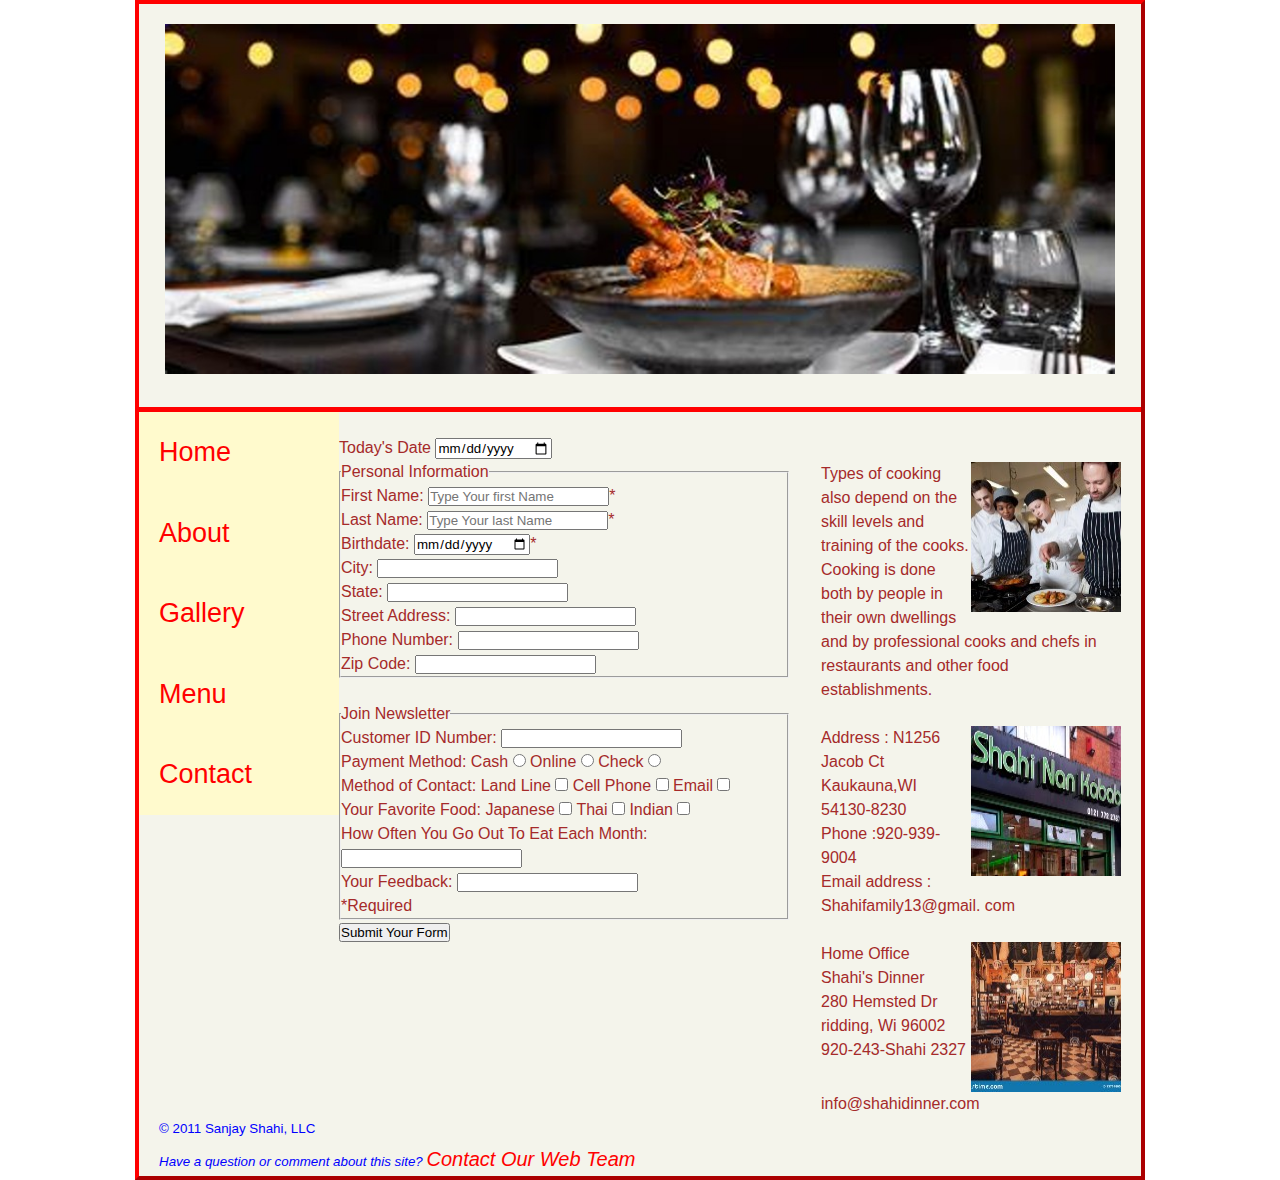
<file: final exam/contact.html>
<!DOCTYPE html>
<html lang="en">
<head>
    <meta charset="UTF-8">
    <title>Contact Us</title>
    <link rel="stylesheet" href="css/style.css">
    <link rel="stylesheet" href="css/layout.css">
</head>
<!--about form-->
<body>
    <div id="wrapper">
        <header class="top">
            <h1><img src="img/rest banner.jpg" width="950" height="350" alt="Restaurant banner"></h1>
        </header>
        <nav class="left">
            <ul>
                <li><a href="index.html">Home</a></li>
                <li><a href="about.html">About</a></li>
                <li><a href="gallery.html">Gallery</a></li>
                <li><a href="menu.html">Menu</a></li>
                <li><a href="contact.html">Contact</a></li>
            </ul>
        </nav>
            <section class="form">
                <form id="contact" method="post" action="submit.php">
                   <br>
                   <p>
                      <label for="date">Today's Date</label>
                      <input type="date" id="date" name="date">
                   </p>
                   <fieldset>
                       <legend>Personal Information</legend>
                       <p>
                          <label for="fname">First Name:</label>
                          <input type="text" id="fname" name="fname" required placeholder="Type Your first Name">*
                       </p>
                       <p>
                        <label for="fname">Last Name:</label>
                        <input type="text" id="lname" name="lname" required placeholder="Type Your last Name">*
                     </p>
                        <p>
                            <label for="Birthdate">Birthdate:</label>
                            <input type="date" id="Birthdate" name="Birthdate"required placeholder="Type Birthdate Name">*
                        </p>
                        <p>
                            <label for="city">City:</label>
                            <input type="text" id="city" name="city">
                        </p>
                        <p>
                            <label for="state">State:</label>
                            <input type="text" id="state" name="State">
                        </p>
                        <p>
                            <label for="Street">Street Address:</label>
                            <input type="text" id="Street" name="Street">
                        </p>
                        <p>
                            <label for="phone">Phone Number:</label>
                            <input type="number" id="phone" name="phone">
                        </p>
                        <p>
                            <label for="Zip">Zip Code:</label>
                            <input type="number" id="zip" name="zip">
                        </p>                            
                   </fieldset>
                   <br>
                   <fieldset>
                    <legend>Join Newsletter</legend>
                    <p>
                       <label for="empnum">Customer ID Number:</label>
                       <input type="number" id="empnum" name="empnum">
                    </p>
                     <p>
                         <label for="pay">Payment Method:</label>
                         Cash
                         <input type="radio" name="pay" value="Cash">
                         Online
                         <input type="radio" name="pay" value="Online">
                         Check
                         <input type="radio" name="pay" value="Cheack">
                     </p>
                     <p>
                         <label for="Com">Method of Contact:</label>
                         Land Line
                         <input type="checkbox" name="lline" value="Land Line">
                         Cell Phone
                         <input type="checkbox" name="cell" value="Cell Phone">
                         Email
                         <input type="checkbox" name="email" value="Email">
                     </p>
                     <p>
                        <label for="Com">Your Favorite Food:</label>
                        Japanese
                        <input type="checkbox" name="Japanise" value="Japanise">
                        Thai
                        <input type="checkbox" name="Thai" value="Thai">
                        Indian
                        <input type="checkbox" name="Indain" value="Indain">
                    </p>
                     <p>
                         <label for="how">How Often You Go Out To Eat Each Month:</label>
                         <input type="Text" id="how" name="how">
                     </p> 
                     <p>
                        <label for="fback"> Your Feedback:</label>
                        <input type="text" id="fback" name="fback">
                     </p> 
                     <p>
                        *Required
                     </p>                          
                </fieldset>
                <p>
                    <input type="submit" value="Submit Your Form">
                </p>
                </form>

            </section>
            <section class="text">
                <img src="img/cooking.jpg" class="pic" alt="cooking picture" width="150" height="150">
                <p>Types of cooking also depend on the skill levels and training of the cooks. Cooking is done both by people in their own dwellings and by professional cooks and chefs in restaurants and other food establishments.</p><br>
                <img src="img/rest1.jpg" class="pic" alt="Restaurant picture" width="150" height="150">
                <p>Address : N1256 Jacob Ct <br>
                Kaukauna,WI 54130-8230 <br>
                Phone :920-939-9004 <br>
                Email address : <br> Shahifamily13@gmail. com</p><br>
                <img src="img/old rest1.jpg" class="pic" alt="Restaurant picture" width="150" height="150" />
            <p>Home Office <br>
                Shahi's Dinner <br>
                280 Hemsted Dr <br>
                ridding, Wi 96002 <br>
                920-243-Shahi 2327 <br>
                info@shahidinner.com
              
            </p>
            </section>
            <footer class="bottom">
                <p><small>&COPY; 2011 Sanjay Shahi, LLC</small></p>
                <address>
                    <small>Have a question or comment about this site? <a href="site.feedback.html">Contact Our Web Team </small>
                </address>
            </footer>
    </div>
</body>
</html>
</file>
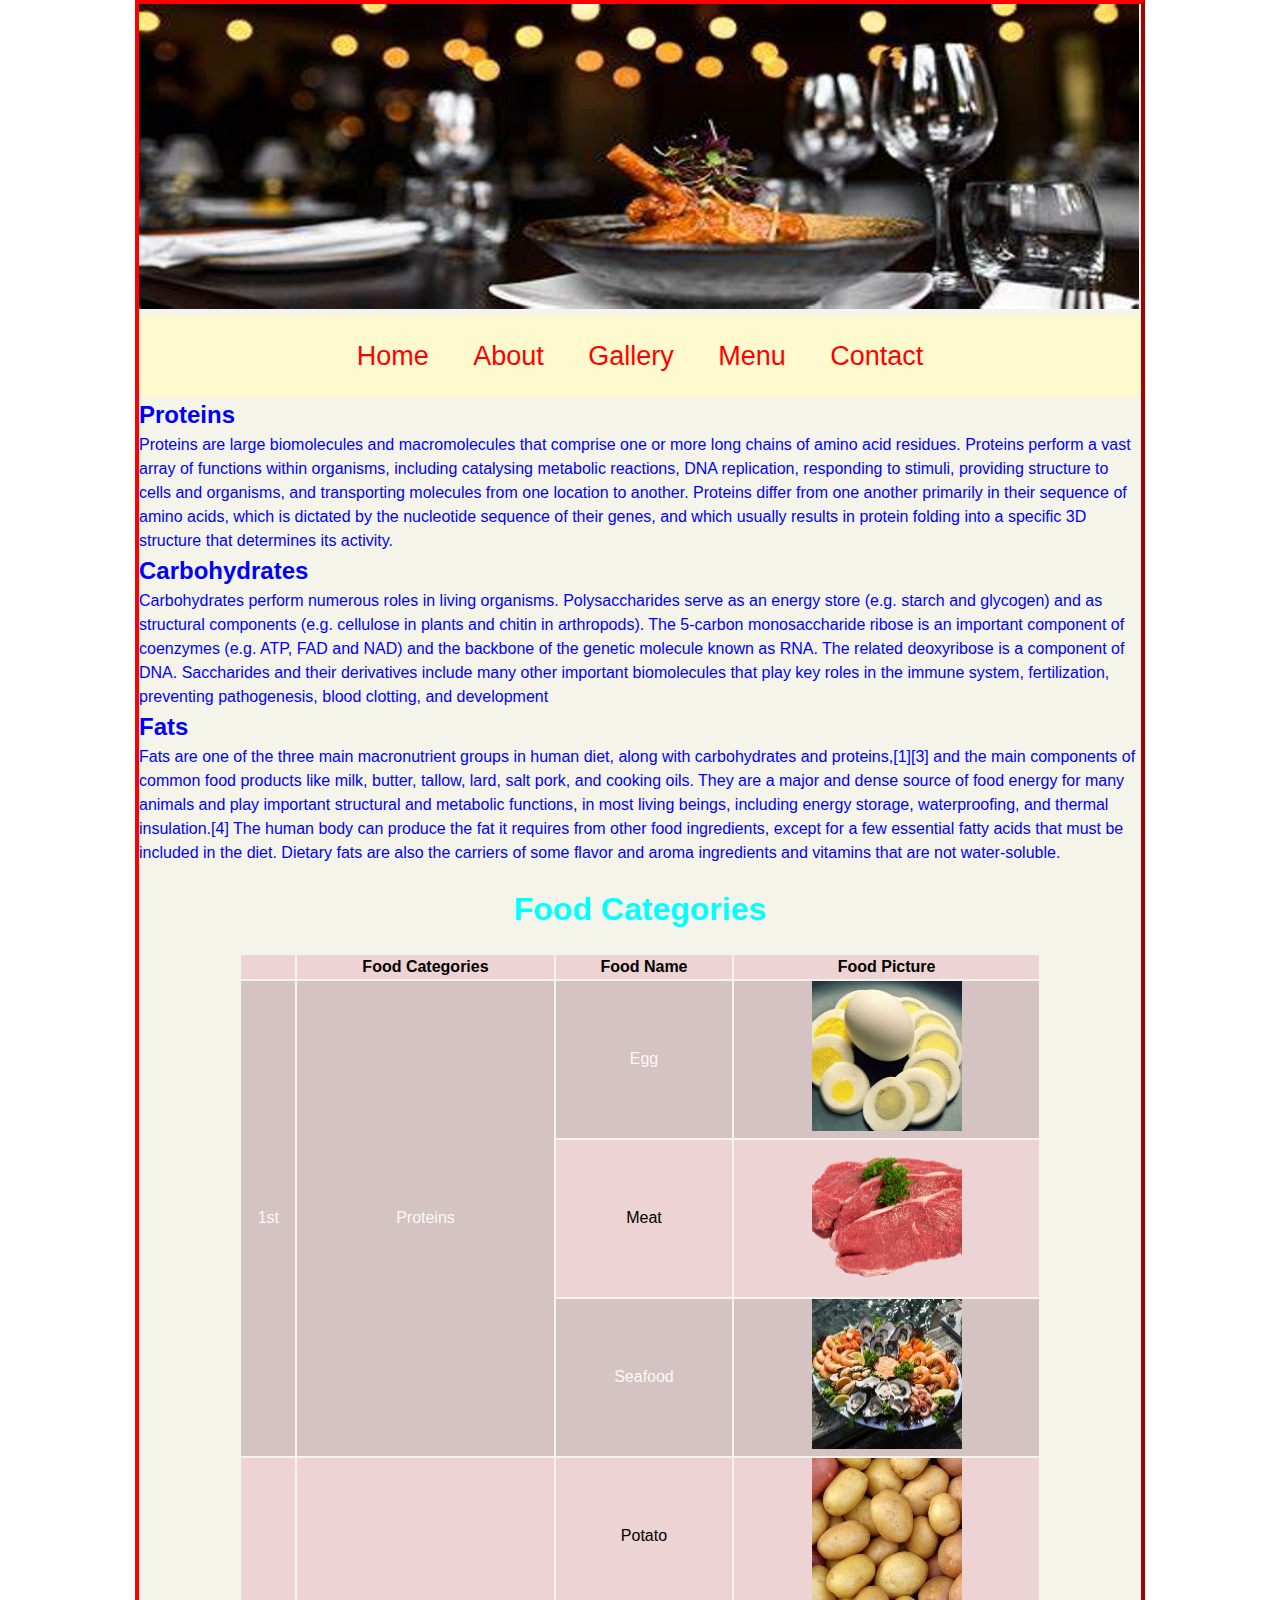
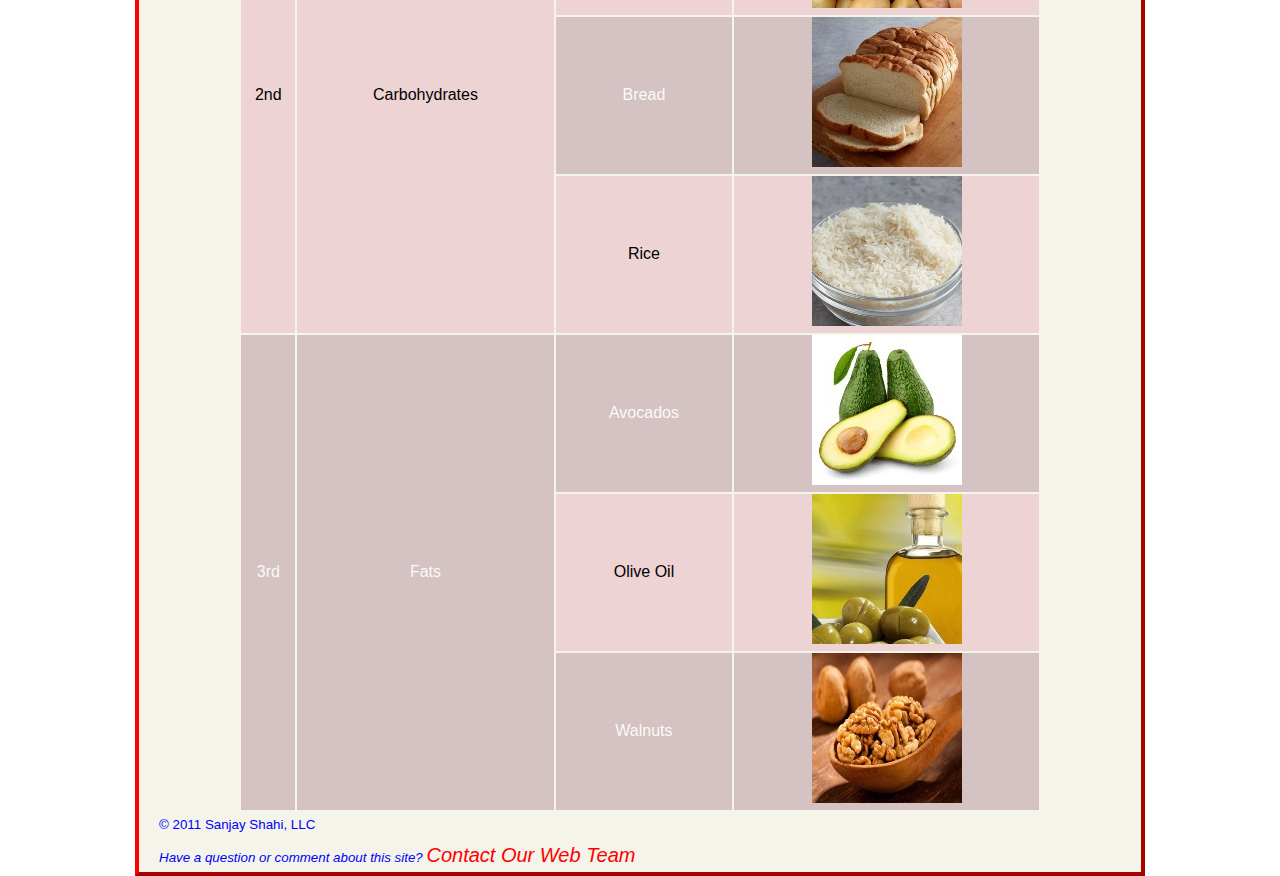
<file: final exam/gallery.html>
<!DOCTYPE html>
<html lang="en">
<head>
    <meta charset="UTF-8">
    <title>Gallery</title>
    <link rel="stylesheet" href="css/style.css">
    <link rel="stylesheet" href="css/layout.css">
</head>
<!--About 2021 golf championship Results-->
<body>
   <div id="wrapper">
    <header>
        <img src="img/rest banner.jpg" alt="Restaurant banner" width="1000" height="305" />
    </header>
        <nav>
            <ul>
                <li><a href="index.html">Home</a></li>
                <li><a href="about.html">About</a></li>
                <li><a href="gallery.html">Gallery</a></li>
                <li><a href="menu.html">Menu</a></li>
                <li><a href="contact.html">Contact</a></li>
            </ul>
        </nav>
        <article>
            <h2>Proteins</h2>
            <p>Proteins are large biomolecules and macromolecules that comprise one or more long chains of amino acid residues. Proteins perform a vast array of functions within organisms, including catalysing metabolic reactions, DNA replication, responding to stimuli, providing structure to cells and organisms, and transporting molecules from one location to another. Proteins differ from one another primarily in their sequence of amino acids, which is dictated by the nucleotide sequence of their genes, and which usually results in protein folding into a specific 3D structure that determines its activity.</p>
            <h2>Carbohydrates</h2>
            <p><span class="gallery"> Carbohydrates perform </span>numerous roles in living organisms. Polysaccharides serve as an energy store (e.g. starch and glycogen) and as structural components (e.g. cellulose in plants and chitin in arthropods). The 5-carbon monosaccharide ribose is an important component of coenzymes (e.g. ATP, FAD and NAD) and the backbone of the genetic molecule known as RNA. The related deoxyribose is a component of DNA. Saccharides and their derivatives include many other important biomolecules that play key roles in the immune system, fertilization, preventing pathogenesis, blood clotting, and development</p>
            <h2>Fats</h2>
            <p>Fats are one of the three main macronutrient groups in human diet, along with carbohydrates and proteins,[1][3] and the main components of common food products like milk, butter, tallow, lard, salt pork, and cooking oils. They are a major and dense source of food energy for many animals and play important structural and metabolic functions, in most living beings, including energy storage, waterproofing, and thermal insulation.[4] The human body can produce the fat it requires from other food ingredients, except for a few essential fatty acids that must be included in the diet. Dietary fats are also the carriers of some flavor and aroma ingredients and vitamins that are not water-soluble.</p>
        </article>
        <section>
             <table class="maya">
                <caption><h1>Food Categories</h1></caption>
                <tr>
                    <th></th>
                    <th>Food Categories</th>
                    <th>Food Name</th>
                    <th>Food Picture</th>
                </tr>
                <tr>
                    <td rowspan="3">1st</td>
                    <td rowspan="3">Proteins</td>
                    <td>Egg</td>
                    <td><img src="img/egg.jpg" alt="Egg Picture" width="150" height="150" /></td>
                </tr>
                <tr>
                    <td>Meat</td>
                    <td><img src="img/meat pro.png" alt="meat Picture" width="150" height="150" /></td>
                </tr>
                <tr>
                    <td>Seafood</td>
                    <td><img src="img/seafood.jpg" alt="seafood Picture" width="150" height="150" /></td>
                </tr>
                <tr>
                    <td rowspan="3">2nd</td>
                    <td rowspan="3">Carbohydrates</td>
                    <td>Potato</td>
                    <td><img src="img/patato.jpg" alt="patato Picture" width="150" height="150" /></td>
                </tr>
                <tr>
                    <td>Bread</td>
                    <td><img src="img/bread.jpg" alt="bread Picture" width="150" height="150" /></td>
                </tr>
                <tr>
                    <td>Rice</td>
                    <td><img src="img/rice.jpg" alt="rice Picture" width="150" height="150" /></td>
                </tr>
                <tr>
                    <td rowspan="3">3rd</td>
                    <td rowspan="3">Fats</td>
                    <td>Avocados</td>
                    <td><img src="img/avo.jpg" alt="Avocados Picture" width="150" height="150" /></td>
                </tr>
                <tr>
                    <td>Olive Oil</td>
                    <td><img src="img/oil.jpg" alt="olive oil Picture" width="150" height="150" /></td>
                </tr>
                <tr>
                    <td>Walnuts</td>
                    <td><img src="img/walnuts.jpg" alt="walnuts Picture" width="150" height="150" /></td>
                </tr>
             </table>   
        </section>
        <footer class="bottom">
            <p><small>&COPY; 2011 Sanjay Shahi, LLC</small></p>
            <address>
                <small>Have a question or comment about this site? <a href="site.feedback.html">Contact Our Web Team</small>
            </address>
        </footer>
      </div> 
    </body>
</html>
</file>
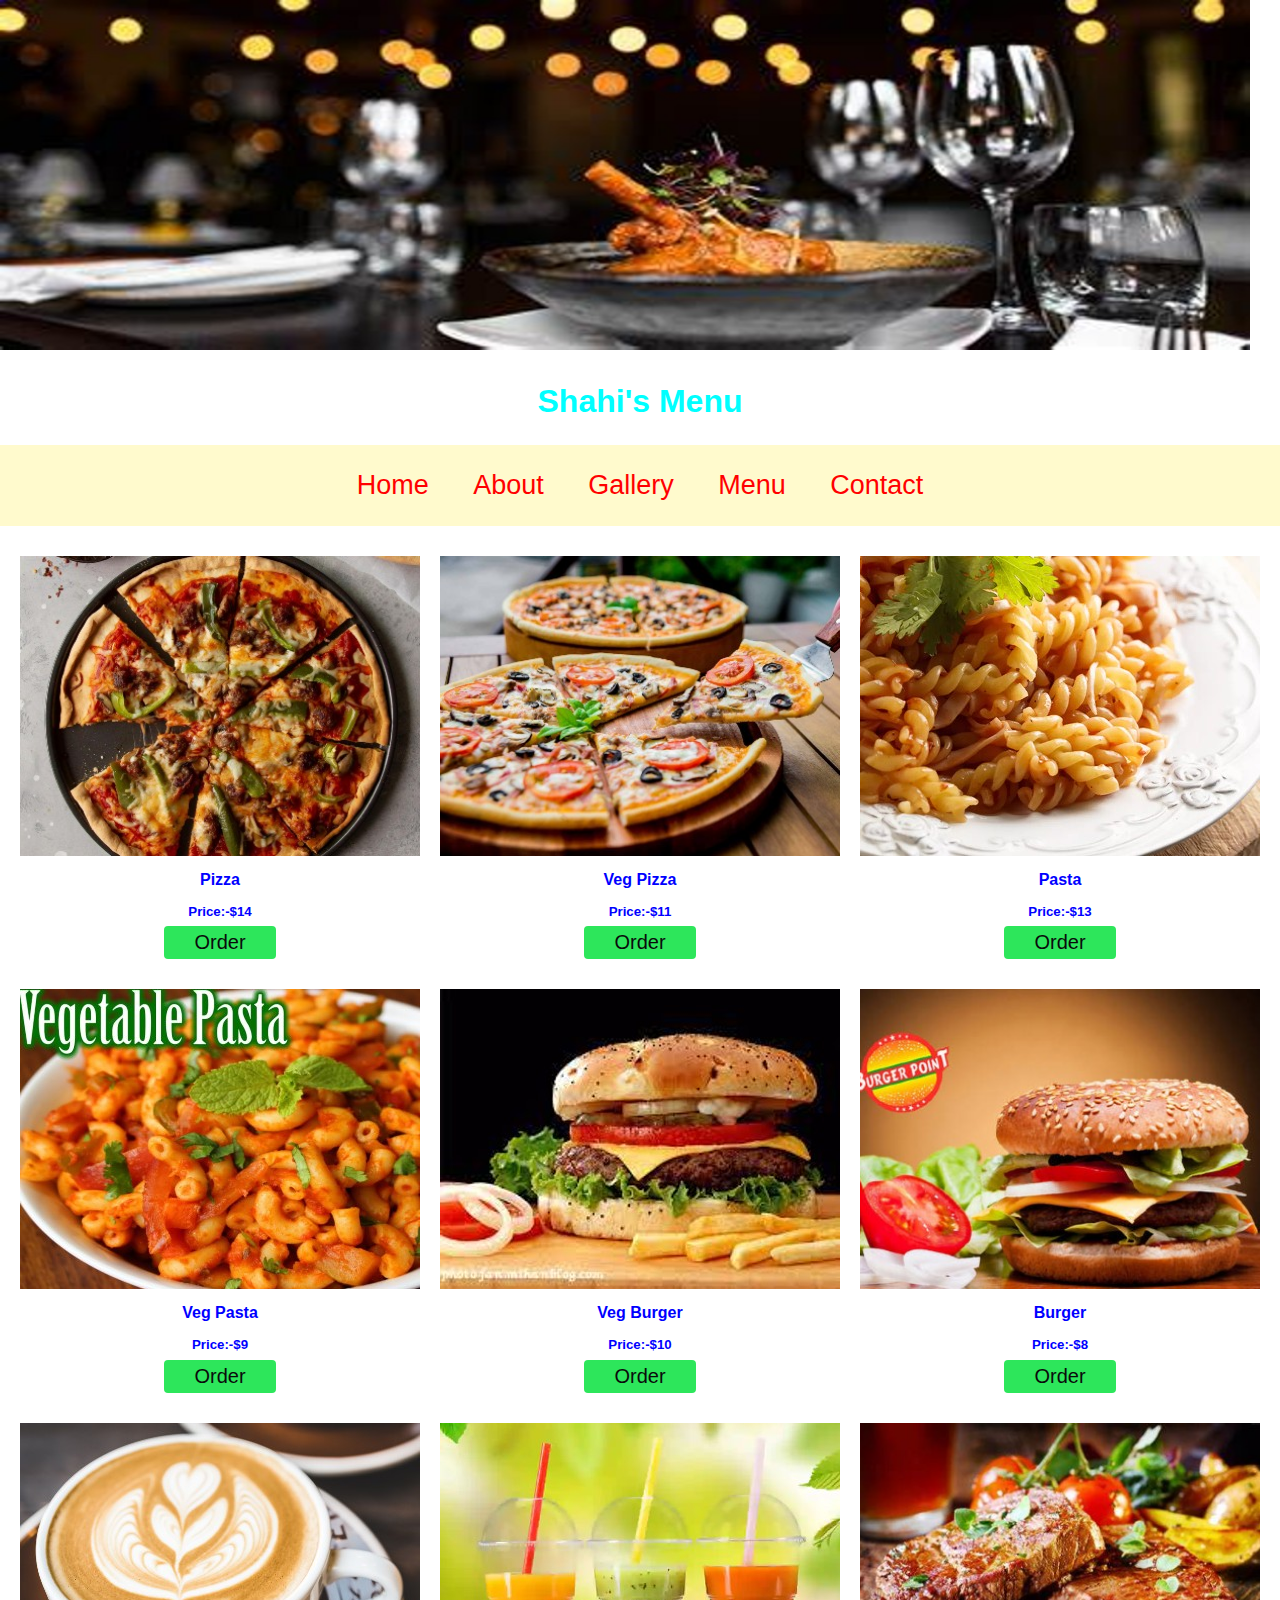
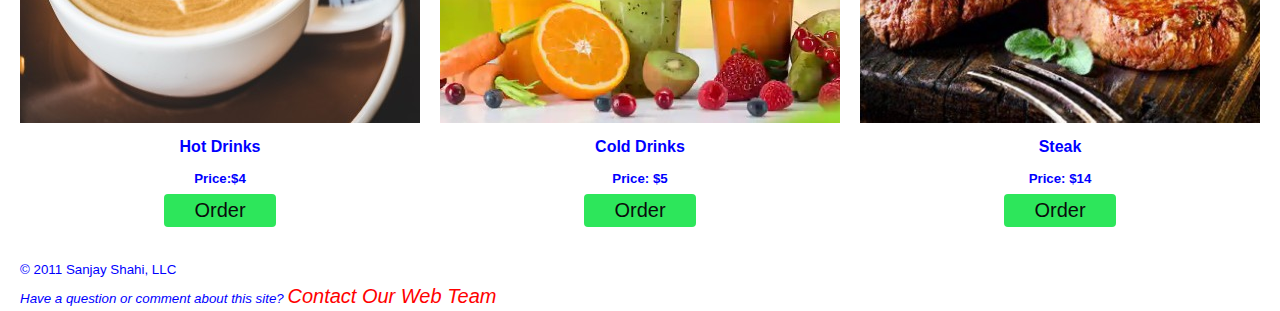
<file: final exam/menu.html>
<!DOCTYPE html>
<html lang="en">
<head>
    <meta charset="UTF-8">
    <title>Restaurant</title>
    <link rel="stylesheet" href="css/style.css">
    <link rel="stylesheet" href="css/layout.css">
</head>
<body>
    <img src="img/rest banner.jpg" width="1250" height="350" alt="Restaurant banner">
    <h1>Shahi's Menu </h1>
    <nav>
        <ul>
            <li><a href="index.html">Home</a></li>
            <li><a href="about.html">About</a></li>
            <li><a href="gallery.html">Gallery</a></li>
            <li><a href="menu.html">Menu</a></li>
            <li><a href="contact.html">Contact</a></li>
        </ul>
    </nav>
    <section class="items">
        <div class="item">
            <img src="img/Pizza.jpg" alt="Pizza picture">
            <h4>Pizza</h4>
            <h5>Price:-$14</h5>
            <button>Order</button>
        </div>
        <div class="item">
            <img src="img/_Veggie_Pizza.jpg" alt="veg Pizza picture">
            <h4>Veg Pizza</h4>
            <h5>Price:-$11</h5>
            <button>Order</button>
        </div>
        <div class="item">
            <img src="img/pasta.jpg" alt="pasta picture">
            <h4>Pasta</h4>
            <h5>Price:-$13</h5>
            <button>Order</button>
        </div>
        <div class="item">
            <img src="img/vag pasta.jpg" alt="pasta picture">
            <h4>Veg Pasta</h4>
            <h5>Price:-$9</h5>
            <button>Order</button>
        </div>
        <div class="item">
            <img src="img/images (1)(1).jpg" alt="Burgur picture">
            <h4>Veg Burger</h4>
            <h5>Price:-$10</h5>
            <button>Order</button>
        </div>
        <div class="item">
            <img src="img/burgers.jpg" alt="Burgur picture">
            <h4>Burger</h4>
            <h5>Price:-$8</h5>
            <button>Order</button>
        </div>
        <div class="item">
            <img src="img/coffee-pic.jpg" alt="coffee-pic">
            <h4>Hot Drinks</h4>
            <h5>Price:$4</h5>
            <button>Order</button>
        </div>
        <div class="item">
            <img src="img/juse.jpg" alt="juice picture">
            <h4>Cold Drinks</h4>
            <h5>Price: $5</h5>
            <button>Order</button>
        </div>
        <div class="item">
            <img src="img/steak.jpg" alt="steak picture">
            <h4>Steak</h4>
            <h5>Price: $14</h5>
            <button>Order</button>
        </div>
    </section>
    <footer class="bottom">
        <p><small>&COPY; 2011 Sanjay Shahi, LLC</small></p>
        <address>
            <small>Have a question or comment about this site? <a href="site.feedback.html">Contact Our Web Team
        </address>
    </footer>
</body>
</html>
</file>
<file: final exam/css/style.css>
body{
    font-family: Verdana, Geneva, Tahoma, sans-serif;
    font-size: 1em;
    color: blue;
    line-height: 1.5;
}
#wrapper{
    width: 1010px;
    margin-left: auto;
    margin-right: auto;
    background-color: rgb(244, 244, 235);
    border: 4px outset red;
}

ul{
    list-style-type: none;
}
a:link, a:visited{
    color: red;
    text-decoration: none;
    font-size: 1.5em;
}
a:hover{
    color: rgb(127, 43, 230);
    text-decoration: underline;
    font-size: 1.5em;
}
ol{
    font-family: Verdana, Tahoma, sans-serif;
    font-size: 1em;
    font-weight:bolder;
}
*{
    margin: 0;
    padding: 0;
    font-family: Verdana, Geneva, Tahoma, sans-serif;
    box-sizing: border-box;
}
h1{
    text-align: center;
    color: aqua;
    padding: 20px;


}
nav{
    background-color: lemonchiffon;
    display: grid;
    place-items: center;
}
nav ul{

    list-style-type: none;

}
nav ul li {

    display: inline-block;
    padding: 20px ;
    text-decoration: none;
    color: #000;
    transition: o.2s ease-in;
    font-size: 18px;
}
nav ul a:hover{
    background-color: aqua;
    color: aliceblue;
}
</file>
<file: final exam/css/layout.css>
.top{
    border-bottom: 5px solid red;
}
.left{
    float: left;
    width: 200px;
}
.maina{
    width: 380px;
    float: left;
    font-size: 1em;
}
.mainb{
    width: 380px;
    float: right;
    font-size: 1em;
    
}
.bottom{
    clear: both;
    width: 90%;
    padding-left: 20px;
}

.items{

    display: grid;
    grid-template-columns: repeat(3, 1fr);
    padding: 30px 20px;
    grid-column-gap:20px;
    grid-row-gap: 30px;
}
.item img{

    width: 100%;
    height: 300px;
    object-fit: cover;
    cursor: pointer;
    transition: 0.2s ease;
}
.item img:hover{
    transform: scale(1.04);
}
.item h4 , h5{
    padding: 5px;
    text-align: center;
}
.item button{

    padding: 5px 30px;
    border: none;
    outline: none;
    background-color: rgb(45, 230, 91);
    color: rgb(10, 11, 11);
    cursor: pointer;
    border-radius: 4px;
    font-size: 20px;
    display: block;
    margin: 0 auto;
    transition: 0.2s all;
}
.item button:hover{
    transform: scale(1.08);
}
.form{
    float: left;
    width: 450px;
    font-size: 1em;
    color: brown;
}
.text{

    float: right;
    width: 300px;
    padding-top: 50px;
    color: brown;
    margin-right: 20px;
}
.maya{

    width: 80%;
    margin-left: auto;
    margin-right: auto;
    text-align: center;
}
.maya tr:nth-child(even){

    background-color: rgb(213, 194, 194);
    color: rgba(255, 255, 255, 0.934);

}
.maya tr:nth-child(odd){
    background-color: rgb(237, 211, 211);
    color: black;
} 
.pic{
    float: right;
}  
.old{
    float: left;
    padding-top: 10px;
    padding-right: 10px;
    padding-left: 10px;
}
.pita{
    padding-left: 150px;
}
</file>
